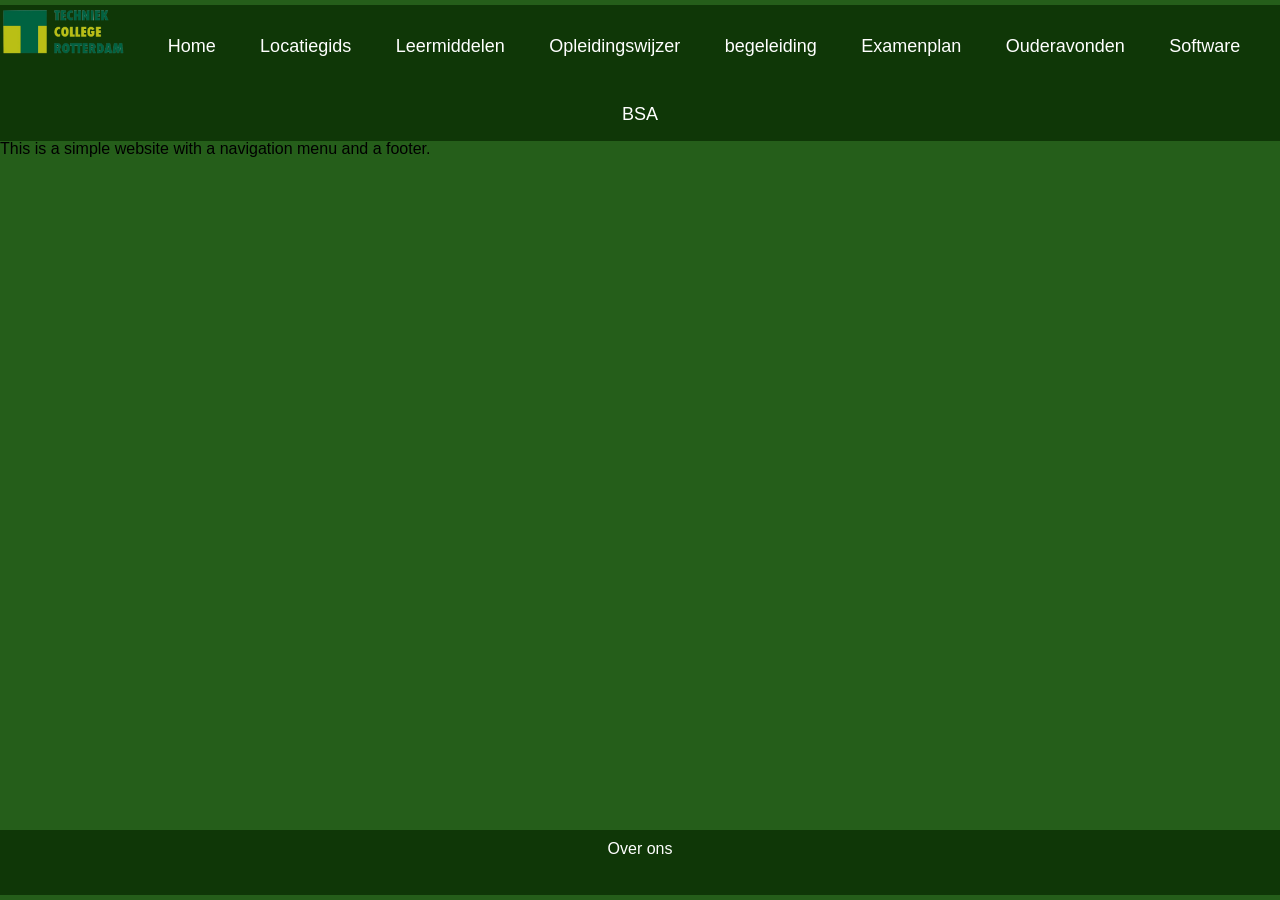
<file: index.html>
<!DOCTYPE html>
<html lang="en">
<head>
    <meta charset="UTF-8">
    <meta name="viewport" content="width=device-width, initial-scale=1.0">
    <title>HomePage</title>
    <link rel="stylesheet" href="style.css">
</head>
<body>


    <ul class="menu">
        <img src="img/techniek-college-rotterdam.webp" width="10%" alt="">

        <li><a href="index.html">Home</a></li>
        <li><a href="locatiegids.html">Locatiegids</a></li>

    <li>
    <div class="dropdown">
        <a href="">Leermiddelen</a>
        <div class="dropdown-content">
            <a href="eduarte.html">Eduarte</a>
            <a href="canvas.html">Canvas</a>
    </div>
    </li>

    <li><a href="opleidingswijzer.html">Opleidingswijzer</a></li>

    <li>
        <div class="dropdown">
            <a href="">begeleiding</a>
            <div class="dropdown-content">
                <a href="slber.html">SLB'er</a>
                <a href="Begeleidingsteam.html">Begeleidingsteam</a>
            </div>
        </div>
    </li>

    <li><a href="Examenplan.html">Examenplan</a></li>
    <li><a href="Ouderavonden.html">Ouderavonden</a></li>
    <li><a href="Software.html">Software</a></li>
    <li><a href="BSA.html">BSA</a></li>
      
    </ul>
<br>
<br>
<br>
<br>
    <nav>
        <h1>Welcome to Our Website</h1>
        <p>This is a simple website with a navigation menu and a footer.</p>
    </nav>

   
     
    <div class="footer">
        
        <li id="OverOns.html"><a href="OverOns">Over ons</a></li>
        
    </div>
     

</body>
</html>
</file>
<file: style.css>
body {
    font-family: Arial, sans-serif;
    margin: 0;
    padding: 0;
    background-color:#255e1a;
}


.menu {
    background-color: #0f3707;
    overflow: hidden;
    list-style-type: none;
    margin: 0;
    padding: 0;
    text-align: center;
    position: fixed;
    width: 100%;
    
    top: 5px;
}

.menu li {
    float: center;
    display: inline-block;
    position: relative;  
}

.menu a {
    color: white;
    margin-top: 15px;
    padding: 16px 20px;
    text-decoration: none;
    font-size: 18px; 
    display: block;

}

.menu a:hover {
    background-color: #248031;
}
.menu img
{
    float: left;
    display: flex;
    
}


.dropdown {
    position: relative;
    display: inline-block;
}

.dropdown-content {
    display: none;
    position: fixed;
    background-color: #1c470b;
    min-width: 160px;
    z-index: 1;
    box-shadow: 0px 8px 16px rgb(7, 55, 18);
    opacity: 0;
    transition: opacity 0.3s ease;
}

.dropdown-content a {
    color: white;
    padding: 12px 16px;
    text-decoration: none;
    display: block;
}

.dropdown-content a:hover {
    background-color: #ffffff3a;
   
}


.dropdown:hover .dropdown-content {
    display: block;
    opacity: 5;
}


.nav {

    text-align: center;
}

.nav h1 {
    font-size: 36px;
}


.footer {
    background-color: #0f3707;
    color: white;
    text-align: center;
    padding: 10px 0;
    position:fixed;
    left: 0;
    bottom: 5px;
    width: 100%;
    height: 5%;
    font-size: smaller
}
.footer a
{
    font-size:medium;
text-decoration: none;
color: white;
text-align: center;
}
.footer li
{
    list-style: none;
}
</file>
